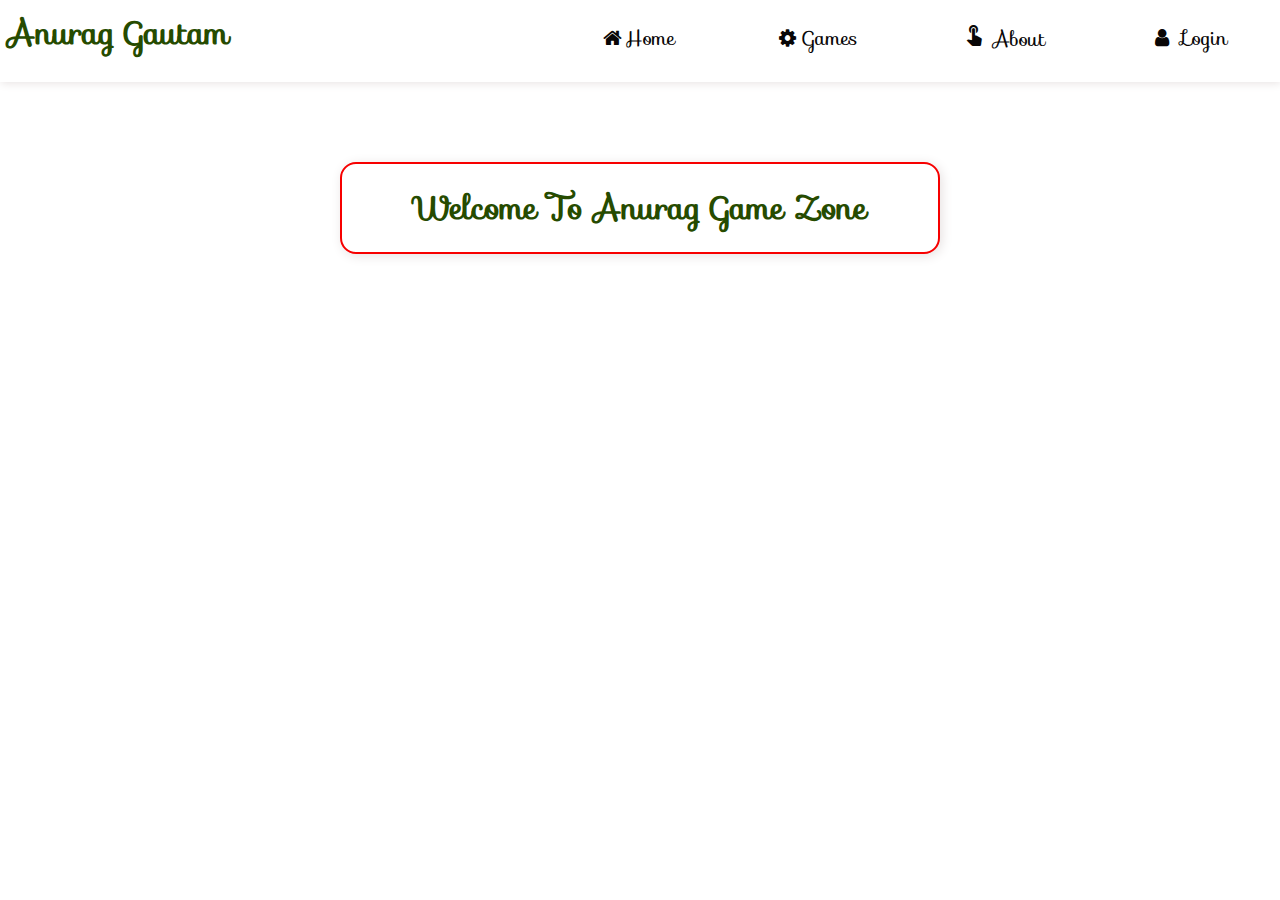
<file: index.html>
<!DOCTYPE html>
<html lang="en">
<head>
    <meta charset="UTF-8">
    <meta http-equiv="X-UA-Compatible" content="IE=edge">
    <meta name="viewport" content="width=device-width, initial-scale=1.0">
    <title>Anurag-Snake-Game</title>
    <link rel="stylesheet" href="css/style.css">
    <link rel="stylesheet" href="https://fonts.googleapis.com/css?family=Sofia">
    <link rel="stylesheet" href="https://cdnjs.cloudflare.com/ajax/libs/font-awesome/4.7.0/css/font-awesome.min.css">
    <link href="https://fonts.googleapis.com/icon?family=Material+Icons" rel="stylesheet">
    
</head>

<ul>
    <li class="logo"> <h1>Anurag Gautam</h1></li>
    <li> <a href="login.html"><i class="fa fa-fw fa-user"></i> Login</a></li>
    <li> <a href="about.asp"><i class="material-icons">touch_app</i> About</a></li>
    <li><a href="./newgame/file1.html"><i class="fa fa-cog fa-spin"></i> Games</a></li>
   <li> <a href="index.html"><i class="fa fa-fw fa-home"></i>Home</a></li>
   
  
  </ul>
    <h1 class="txt">Welcome To Anurag Game Zone</h1>

    </div>
</body>

</html>
</file>
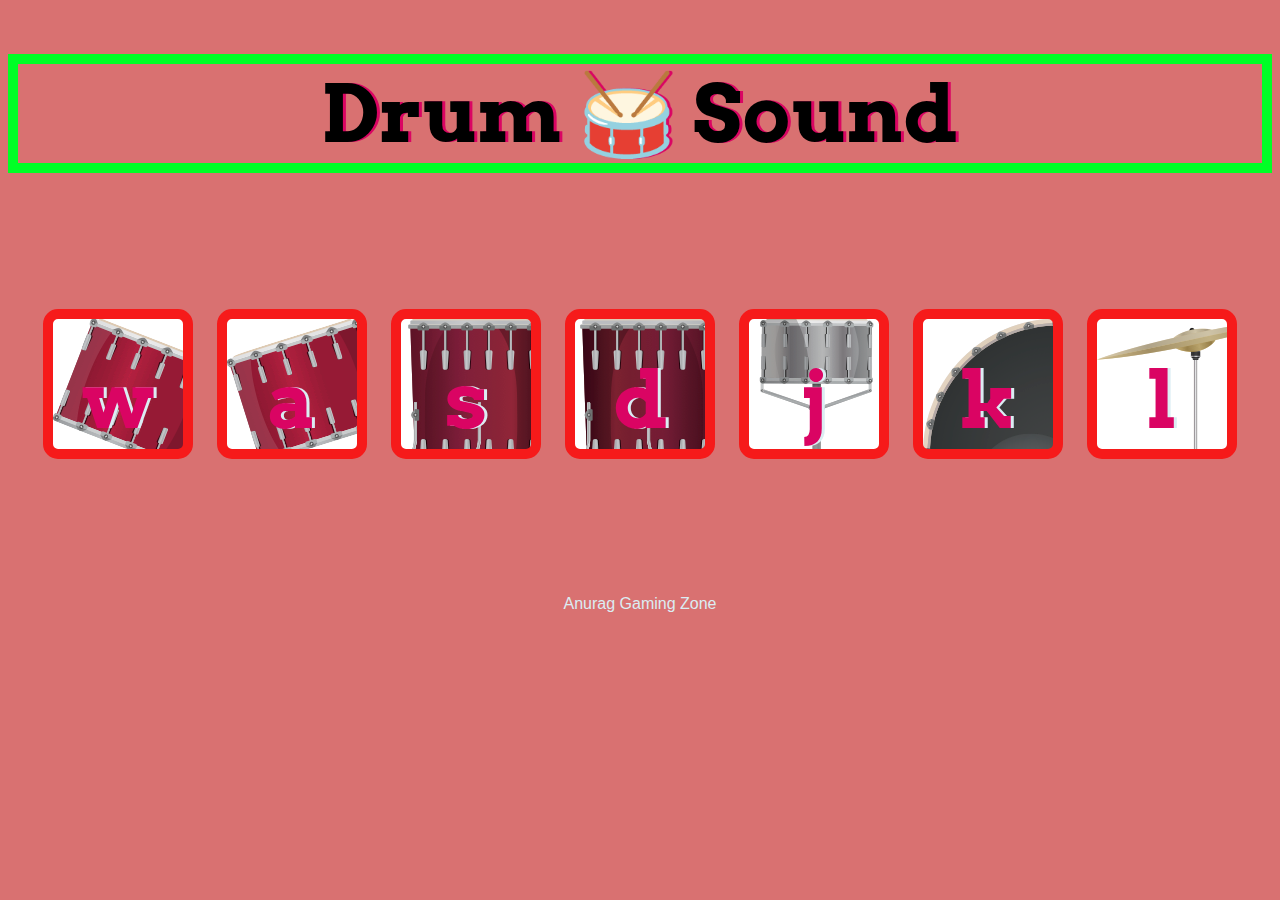
<file: game1.html>
<!DOCTYPE html>
<html lang="en" dir="ltr">

<head>
  <meta charset="utf-8">
  <title>Drum Kit</title>
  <link rel="stylesheet" href="styles.css">
  <link href="https://fonts.googleapis.com/css?family=Arvo" rel="stylesheet">
  
</head>

<body>

  <h1 id="title">Drum 🥁 Sound</h1>
  <div class="set">
    <button class="w drum">w</button>
    <button class="a drum">a</button>
    <button class="s drum">s</button>
    <button class="d drum">d</button>
    <button class="j drum">j</button>
    <button class="k drum">k</button>
    <button class="l drum">l</button>
  </div>


  <footer>
  Anurag Gaming Zone
  </footer>
  <script src="index.js" ></script>
</body>

</html>
</file>
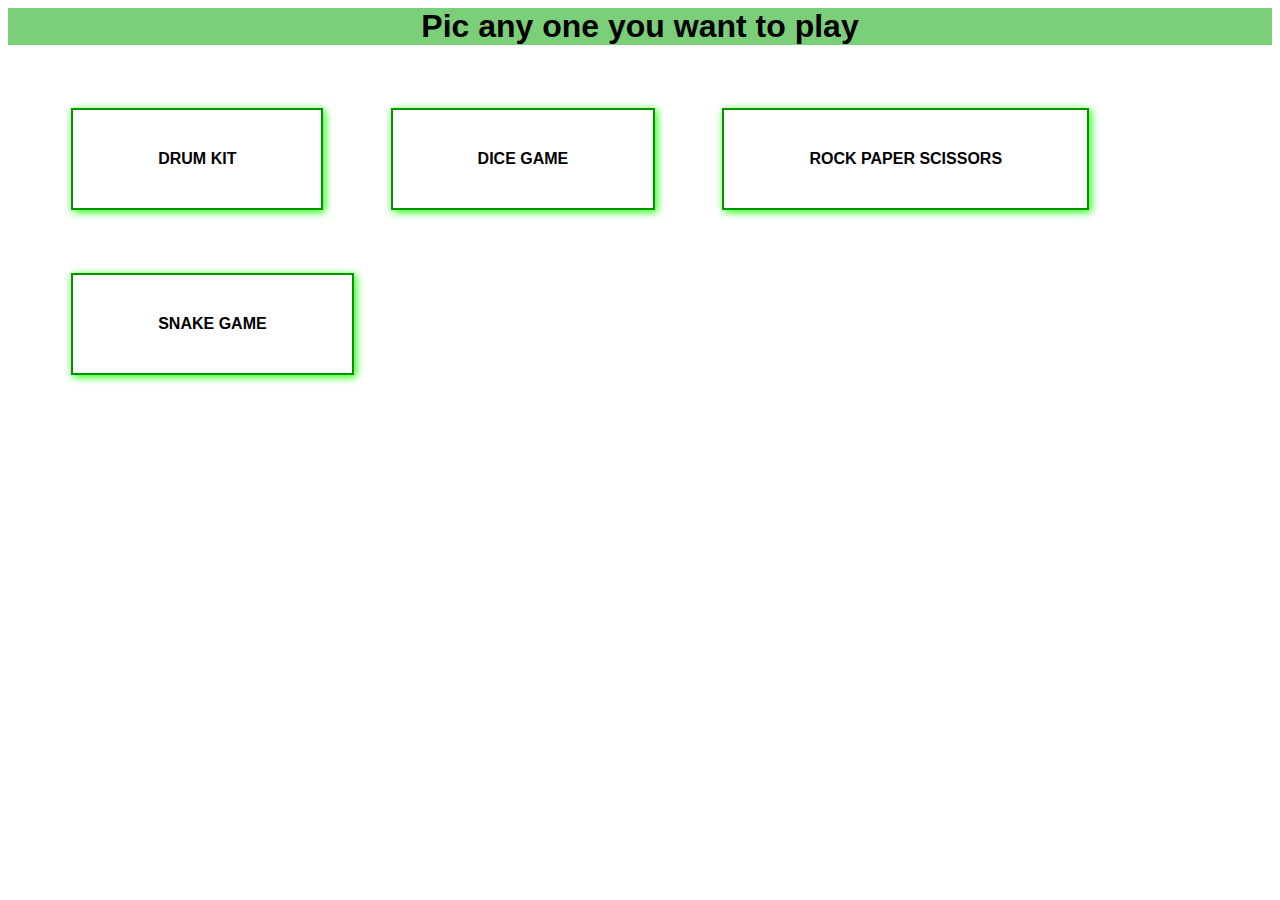
<file: newgame/file1.html>
<!DOCTYPE html>
<html>
<head>
<style>
a:link, a:visited {
  background-color: #ffffff;
  color: white;
  padding: 40px 85px;
  text-align: center;
  text-decoration: none;
  display: inline-block;
  margin-left: 5%;
  margin-top: 5%;
  box-shadow: 2px 2px 8px rgb(27, 255, 2);
  color:black;
  border:2px solid rgb(0, 150, 0);
  font-family: arial ;
  font-weight: bold;


}
h1{
    font-family: arial;
    margin:0px;
    padding:0;
    text-align: center;
    background-color: rgb(123, 207, 120);
}

a:hover, a:active {
  border:2px solid red;
  box-shadow: 2px 2px 8px rgb(255, 26, 26);
}
</style>
</head>
<body>


<h1>Pic any one you want to play</h1>

<a href="./game1.html">DRUM KIT</a>
<a href="./dice game/dicee.html">DICE GAME</a>
<a href="./rock paper/index2.html" >ROCK PAPER SCISSORS</a>
<a href="./snake/homepage.html" >SNAKE GAME</a>

</body>
</html>
</file>
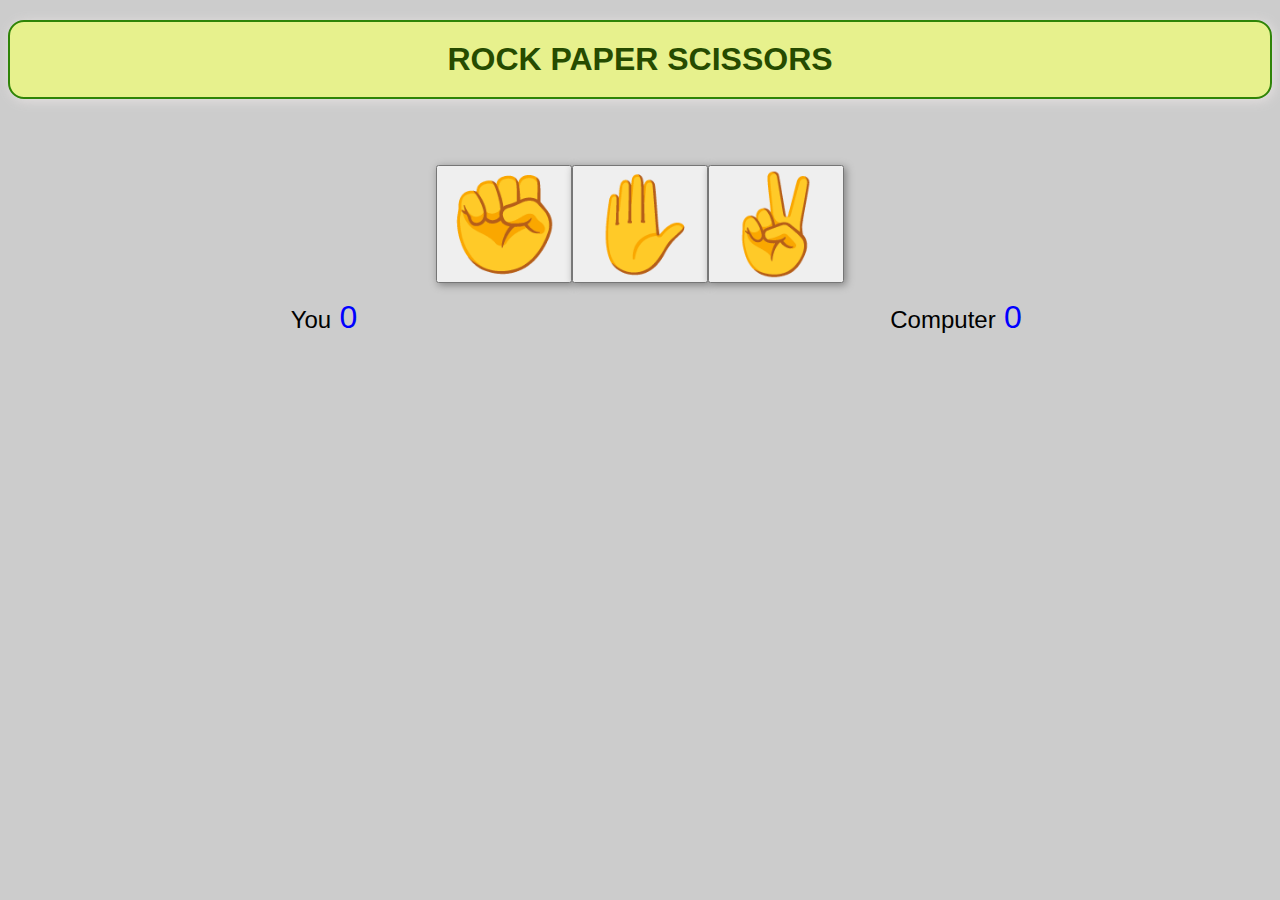
<file: newgame/rock paper/index2.html>
<!DOCTYPE html>
<html lang="en">
<head>
  <meta charset="UTF-8">
  <meta name="viewport" content="width=device-width, initial-scale=1.0">
  <meta http-equiv="X-UA-Compatible" content="ie=edge">
  <title>rock-paper</title>
  <link rel="stylesheet" href="styles.css">
  <script src="script.js" defer></script>
</head>
<body>
  <h1>ROCK PAPER SCISSORS</h1>
  <div class="selections">
    <button class="selection" data-selection="rock">✊</button>
    <button class="selection" data-selection="paper">✋</button>
    <button class="selection" data-selection="scissors">✌</button>
  </div>
  <div class="results">
    <div>
      You
      <span class="result-score" data-your-score>0</span>
    </div>
    <div data-final-column>
      Computer
      <span class="result-score" data-computer-score>0</span>
    </div>
   
  </div>
</body>
</html>
</file>
<file: css/style.css>
@import url('https://fonts.googleapis.com/css2?family=New+Tegomin&display=swap');

* {
  padding: 0;
  margin: 0;
  box-sizing: border-box;
}

ul {
  list-style-type: none;
  margin: 0;
  padding: 0;
  overflow: hidden;
  background: white;
  box-shadow: 1px 1px 9px rgb(230, 225, 225);
  width:100%;
  display:block;
}


li{
  float:right;
}

li a {
  font-family: "Sofia", sans-serif;
  font-size: 20px;
  display: block;
  color: rgb(8, 6, 6);
  text-align: center;
  padding: 20px 50px;
  text-decoration: none;
  margin-bottom: 5px;
  border: 2px solid white;
  border-radius: 4px;
  

}

/* Change the link color to #111 (black) on hover */
li a:hover {
  border: 2px solid #f70000;
  border-style: solid;
  font-size: 20px;

}


.txt {

  font-family: "Sofia", sans-serif;
  margin-top: 80px;
  margin-bottom: 18px;
  text-align: center;
  margin-left:10%;
  padding: 19px;
  background-color: white;
  box-shadow: 2px 2px 12px rgb(230, 225, 225);
  width: 600px;
  border-radius: 16px;
  color: rgb(38, 75, 0);
  border: 2px SOLID #f70000;
  margin-left: auto;
  margin-right: auto;
  display: block;
  

}

.txt:hover{
  box-shadow: 2px 2px 12px rgb(230, 30, 30);
  cursor: pointer;
}

.logo{
  font-family:"Sofia", sans-serif ;
  color: rgb(38, 75, 0);
  margin:8px;
  float:left;
}
</file>
<file: styles.css>
body {
  text-align: center;
  background-color: #d97171;
}

h1 {
  font-size: 5rem;
  color: #000000;
  font-family: "Arvo", cursive;
  text-shadow: 3px 0 #DA0463;
  background-color:  #d97171;
  border: 10px solid #00ff26;
  

}

footer {
  color: #DBEDF3;
  font-family: sans-serif;
}

.w {
  background-image: url("./images/tom1.png");
}


.a {
  background-image: url("./images/tom2.png");
}

.s {
  background-image: url("./images/tom3.png");
}

.d {
  background-image: url("./images/tom4.png");
}

.j {
  background-image: url("./images/snare.png");
}

.k {
  background-image: url("./images/kick.png");
}

.l {
  background-image: url(" ./images/crash.png");
}

.set {
  margin: 10% auto;
}

.game-over {
  background-color: red;
  opacity: 0.8;
}

.pressed {
  box-shadow: 0 3px 4px 0 #DBEDF3;
  opacity: 0.5;
}

.red {
  color: red;
}

.drum {
  outline: none;
  border: 10px solid #f61a1a;
  font-size: 5rem;
  font-family: 'Arvo', cursive;
  line-height: 2;
  font-weight: 900;
  color: #DA0463;
  text-shadow: 3px 0 #DBEDF3;
  border-radius: 15px;
  display: inline-block;
  width: 150px;
  height: 150px;
  text-align: center;
  margin: 10px;
  background-color: white;
}
.drum:hover{
  box-shadow: 1px 1px 8px rgb(0, 0, 0);
}
</file>
<file: newgame/rock paper/styles.css>
body {
    background-color: #CCC;
  }
  
  .selections {
    display: flex;
    justify-content: center;
  }
  
  .selection {
    /* background-color:rgb(255, 255, 255); */
    /* border:1px solid rgb(255, 0, 0); */
    box-shadow: 2px 2px 8px gray;
    margin-top:3rem;
    /* margin-inline: 1rem; */
    outline: none;
    cursor: pointer;
    font-size: 6rem;
    transition: 100ms;
  }
  .selection:hover{
    box-shadow: 1px 1px 10px rgb(255, 0, 0);

  }
  
  .selection:hover {
    transform: scale(1.2);
  }
  
  .results {
    margin-top: 1rem;
    display: grid;
    justify-content: center;
    grid-template-columns: repeat(2, 1fr);
    justify-items: center;
    align-items: center;
    font-size:1.5rem;
    font-family: arial;
    
  }
  
  .result-score {
    margin-left: .1rem;
    font-size: 2rem;
    
    color:blue;
  }
  
  .result-selection {
    opacity: .6;
    
  }
  
  .result-selection.winner {
    opacity: 1;
    font-size: 2rem;
  }

  h1{
   
    box-sizing: border-box;
    font-family: "Sofia", sans-serif;
    margin-top: 20px;
    margin-bottom: 18px;
    text-align: center;
    
    padding: 19px;
    background-color: rgb(231, 241, 141);
    box-shadow: 2px 2px 12px rgb(230, 225, 225);
    
    border-radius: 16px;
    color: rgb(38, 75, 0);
    
    border: 2px solid #2f8407 ;

  }
</file>
